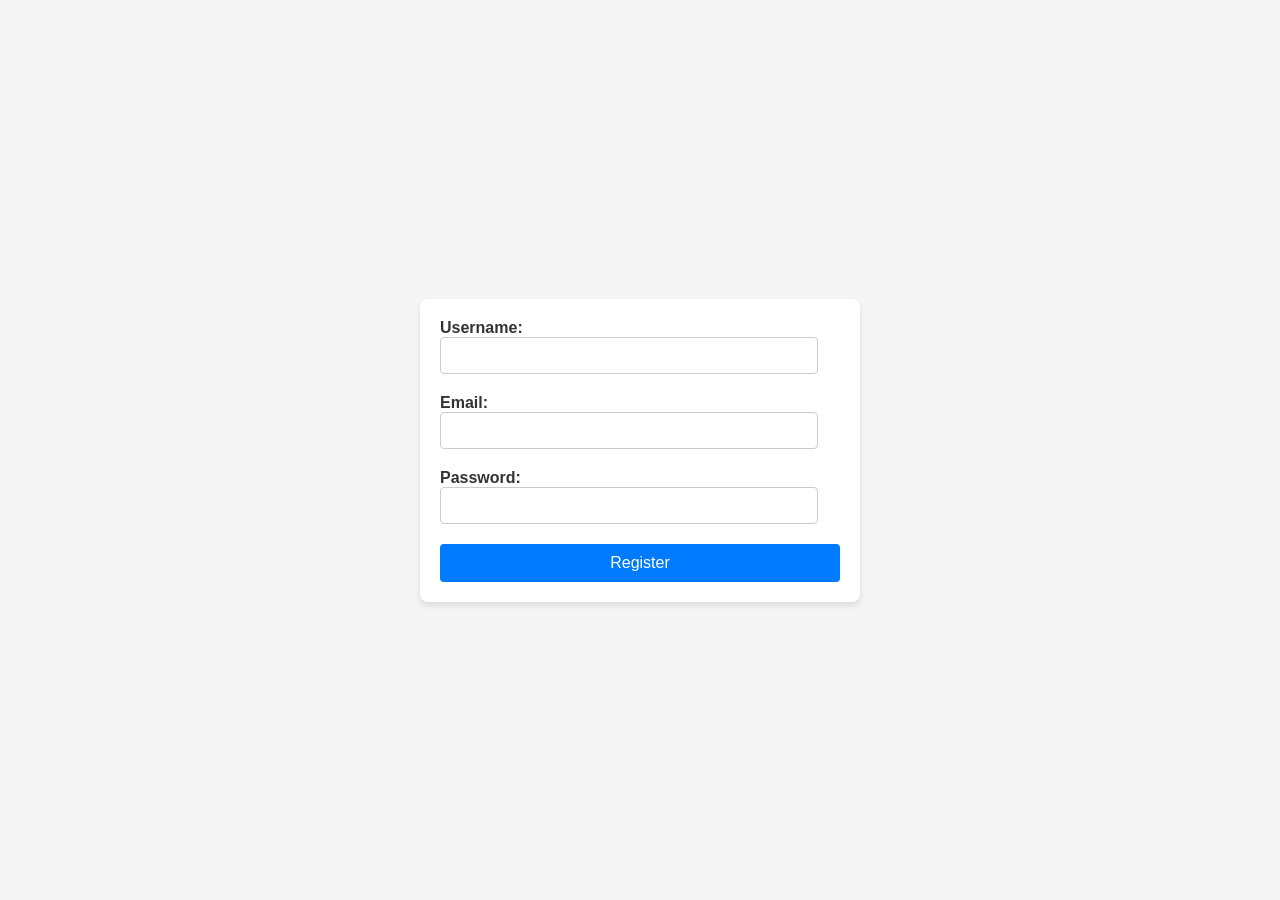
<file: index.html>
<!DOCTYPE html>
<html lang="en">
  <head>
    <meta charset="UTF-8" />
    <meta name="viewport" content="width=device-width, initial-scale=1.0" />
    <title>User Registration Form</title>
    <link rel="stylesheet" href="style.css" />
  </head>
  <body>
    <form id="registration-form">
      <label for="username">Username:</label>
      <input type="text" id="username" required />

      <label for="email">Email:</label>
      <input type="email" id="email" required />

      <label for="password">Password:</label>
      <input type="password" id="password" required />

      <button type="submit">Register</button>
      <div id="form-feedback"></div>
    </form>
    <script src="script.js"></script>
  </body>
</html>
</file>
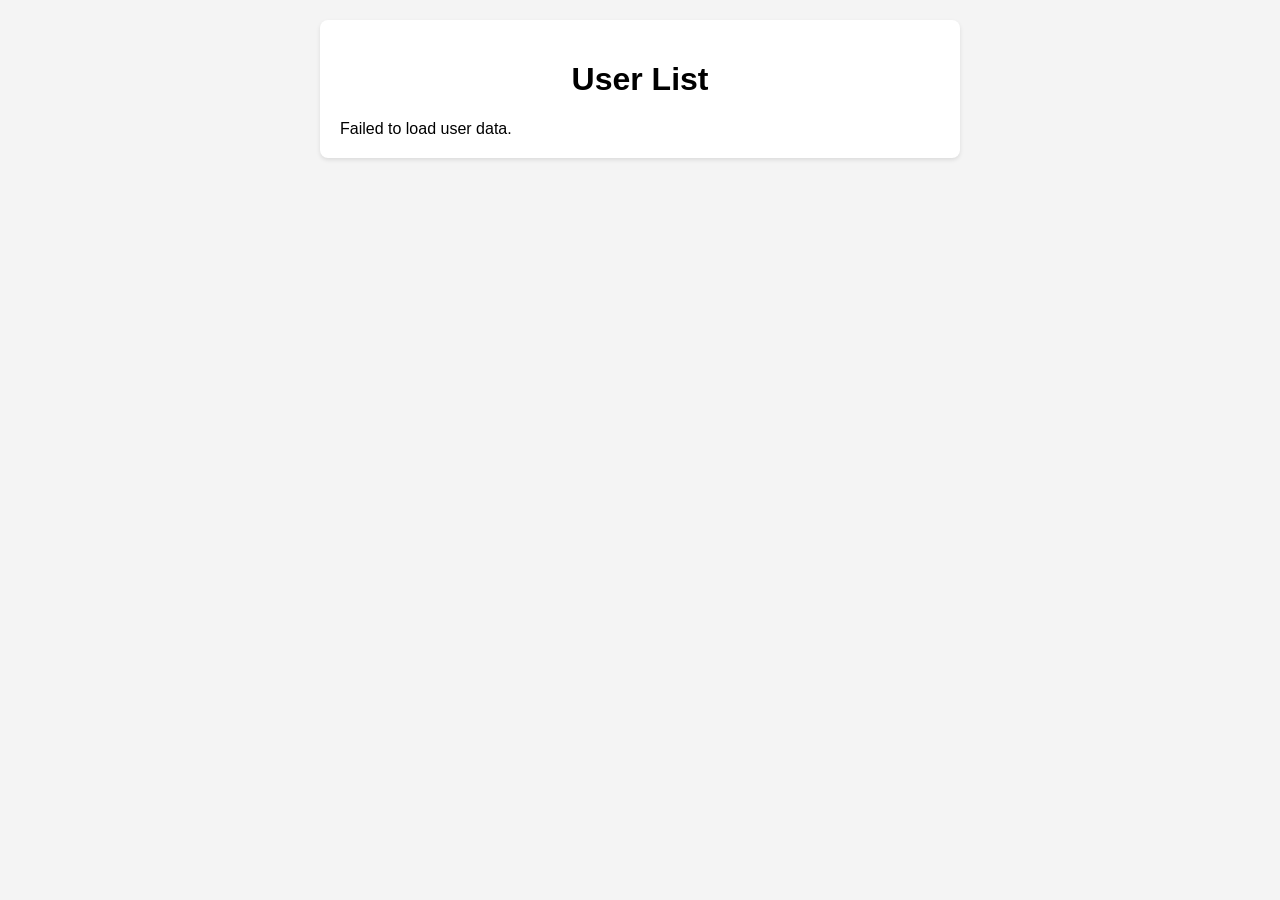
<file: fetch-data.html>
<!DOCTYPE html>
<html lang="en">
  <head>
    <meta charset="UTF-8" />
    <meta name="viewport" content="width=device-width, initial-scale=1.0" />
    <title>User Data Display</title>
    <link rel="stylesheet" href="fetch-data.css" />
  </head>
  <body>
    <div id="content">
      <h1>User List</h1>
      <div id="api-data">Loading user data...</div>
    </div>
    <script src="fetch-data.js"></script>
  </body>
</html>
</file>
<file: style.css>
body {
  font-family: 'Arial', sans-serif;
  display: flex;
  justify-content: center;
  align-items: center;
  height: 100vh;
  background-color: #f5f5f5;
  margin: 0;
}

form {
  background: #ffffff;
  padding: 20px;
  border-radius: 8px;
  box-shadow: 0 4px 6px rgba(0, 0, 0, 0.1);
  width: 100%;
  max-width: 400px;
}

label {
  margin-bottom: 5px;
  font-weight: bold;
  color: #333;
}

input {
  padding: 10px;
  margin-bottom: 20px;
  border: 1px solid #ccc;
  border-radius: 4px;
  width: calc(100% - 22px); /* Adjust width to account for padding and border */
  box-sizing: border-box;
}

button {
  background-color: #007bff;
  color: white;
  padding: 10px 15px;
  border: none;
  border-radius: 4px;
  font-size: 16px;
  cursor: pointer;
  width: 100%;
  box-sizing: border-box;
  transition: background-color 0.3s ease;
}

button:hover {
  background-color: #0056b3;
}

#form-feedback {
  margin-top: 10px;
  padding: 10px;
  color: #d8000c;
  background-color: #ffbaba;
  border-radius: 4px;
  display: none;
}
</file>
<file: fetch-data.css>
body {
  font-family: Arial, sans-serif;
  margin: 0;
  padding: 20px;
  background-color: #f4f4f4;
}

#content {
  max-width: 600px;
  margin: auto;
  background: white;
  padding: 20px;
  border-radius: 8px;
  box-shadow: 0 2px 4px rgba(0,0,0,0.1);
}

h1 {
  text-align: center;
}

ul {
  list-style: none;
  padding: 0;
}

li {
  background-color: #eee;
  margin: 8px 0;
  padding: 10px;
  border-radius: 4px;
}
</file>
